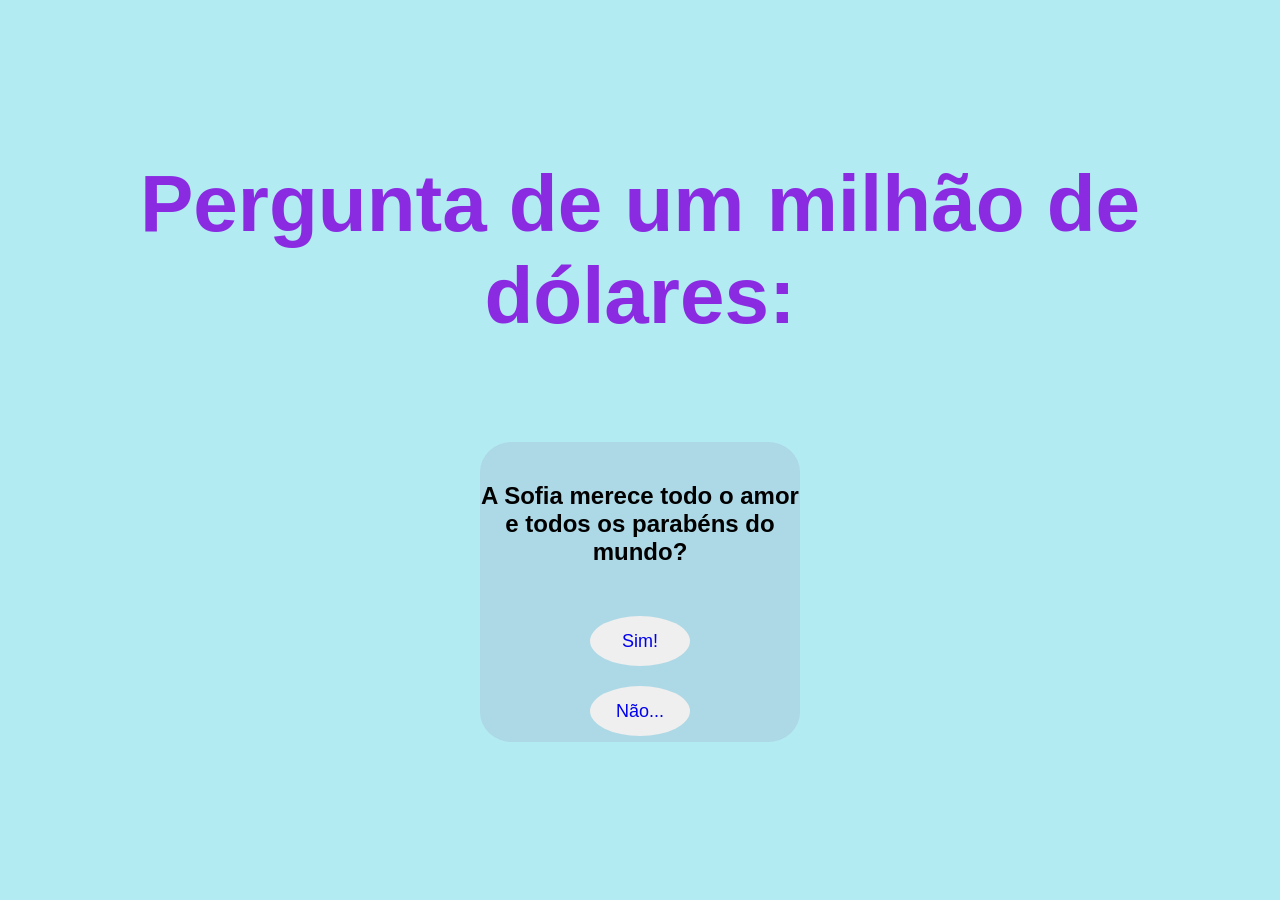
<file: index.html>
<!DOCTYPE html>
<html lang="pt-br">
<head>
    <meta charset="UTF-8">
    <meta name="viewport" content="width=device-width, initial-scale=1.0">
    <link rel="stylesheet" href="style.css">
    <title>Parabéns!!!</title>
</head>
<body>
    <h1>Pergunta de um milhão de dólares: </h1>

    <div class="pergunta">
    <h2 id="sera">A Sofia merece todo o amor e todos os parabéns do mundo?</h2>

    <button><a href="amor.html">Sim!</a></button>
    <button><a href="errou.html">Não...</a></button>
    </div>
</body>
</html>
</file>
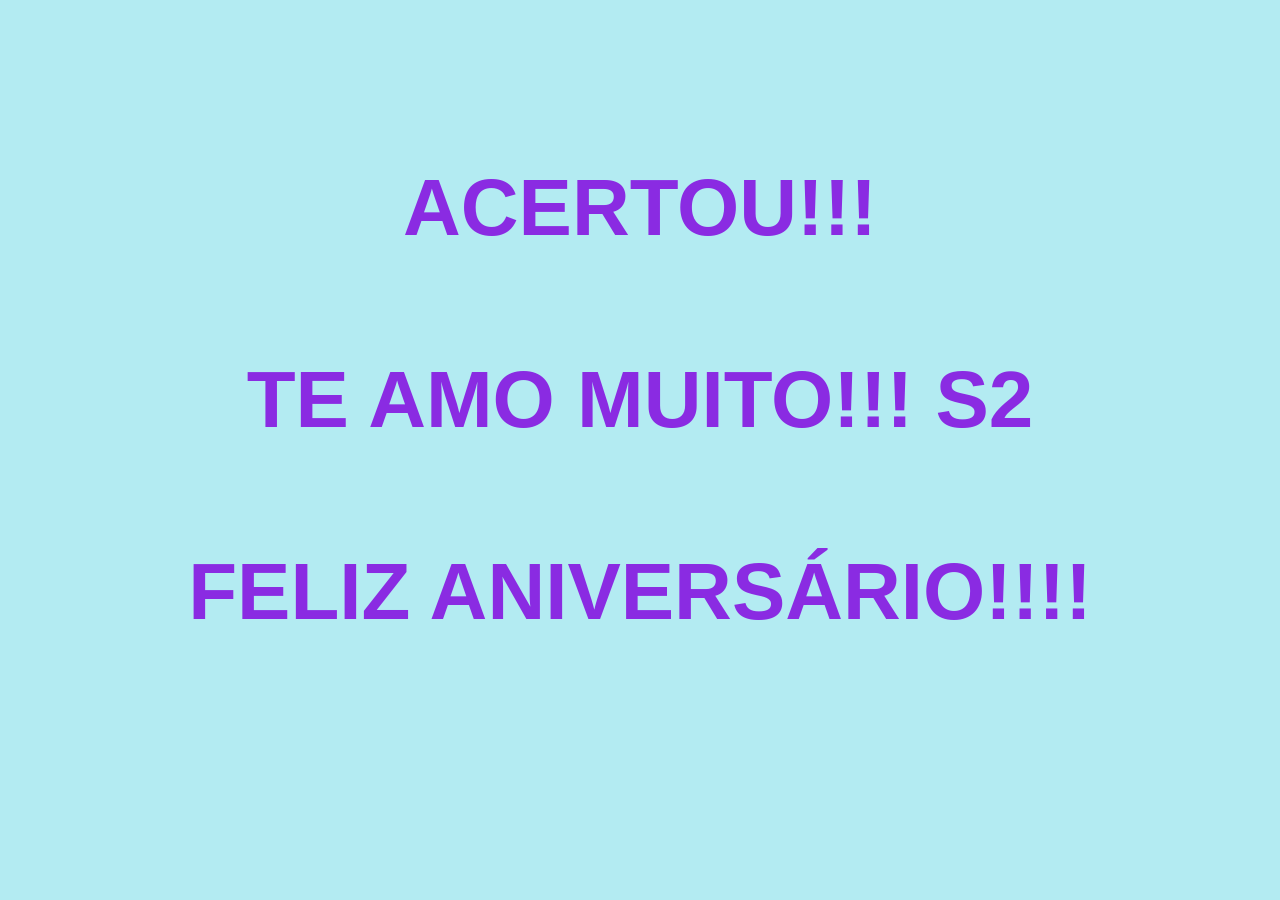
<file: amor.html>
<!DOCTYPE html>
<html lang="pt-br">
<head>
    <meta charset="UTF-8">
    <meta name="viewport" content="width=device-width, initial-scale=1.0">
    <link rel="stylesheet" href="style.css">
    <title>Acertou!!!</title>
</head>
<body>
    <h1>ACERTOU!!!</h1>

    <h1>TE AMO MUITO!!! S2</h1>

    <h1>FELIZ ANIVERSÁRIO!!!! </h1>
</body>
</html>
</file>
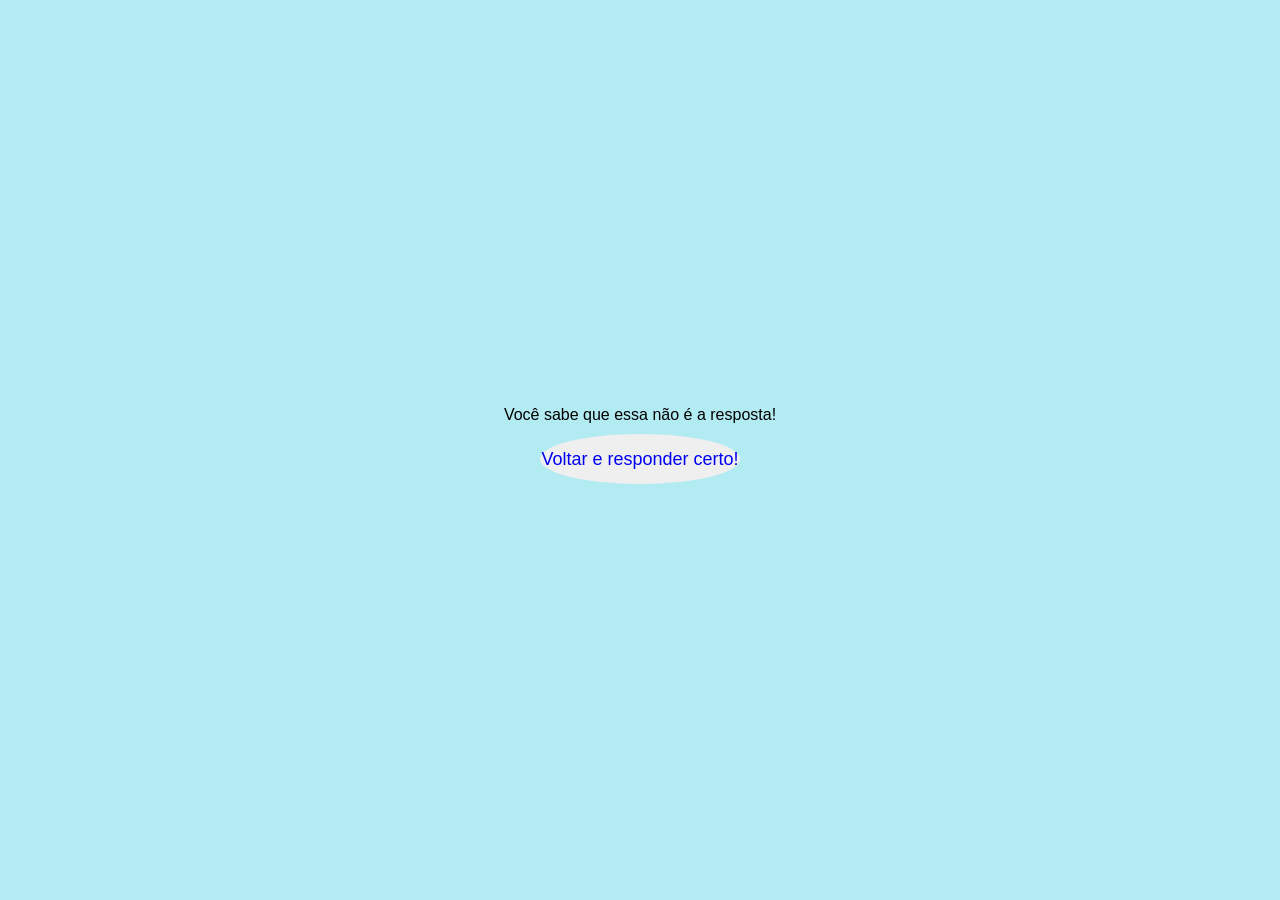
<file: errou.html>
<!DOCTYPE html>
<html lang="pt-br">
<head>
    <meta charset="UTF-8">
    <meta name="viewport" content="width=device-width, initial-scale=1.0">
    <link rel="stylesheet" href="style.css">
    <title>Errou!</title>
</head>
<body>
    <p>Você sabe que essa não é a resposta!</p>
    <button id="errou"><a href="./index.html">Voltar e responder certo!</a></button>
</body>
</html>
</file>
<file: style.css>
* {
  margin: 0;
  padding: 0;
  border: 0;
  box-sizing: border-box;
  vertical-align: baseline;
}

body {
    font-family: Arial, Helvetica, sans-serif;
    display: flex;
    flex-direction: column; 
    align-items: center;    
    justify-content: center; 
    min-height: 100vh;      
    margin: 0;
    text-align: center;    
    background-color: #B3EBF2; 
}

h1{
    color: blueviolet;
    text-align: center;
    font-size: 5rem;
    margin-bottom: 100px;
}

.pergunta{
    background-color: lightblue;
    border-radius: 10%;
    height: 300px;
    width: 25%;
}

#sera{
    margin-top: 40px;
    margin-bottom: 40px;
}

button{
    border-radius: 50%;
    height: 50px;
    width: 100px;
    margin-block: 10px;
    margin-left: 50px;
    margin-right: 50px;
}

a{
    text-decoration: none;
    font-size: large;
}

#errou{
    border-radius: 50%;
    height: 50px;
    width: 200px;
}
</file>
